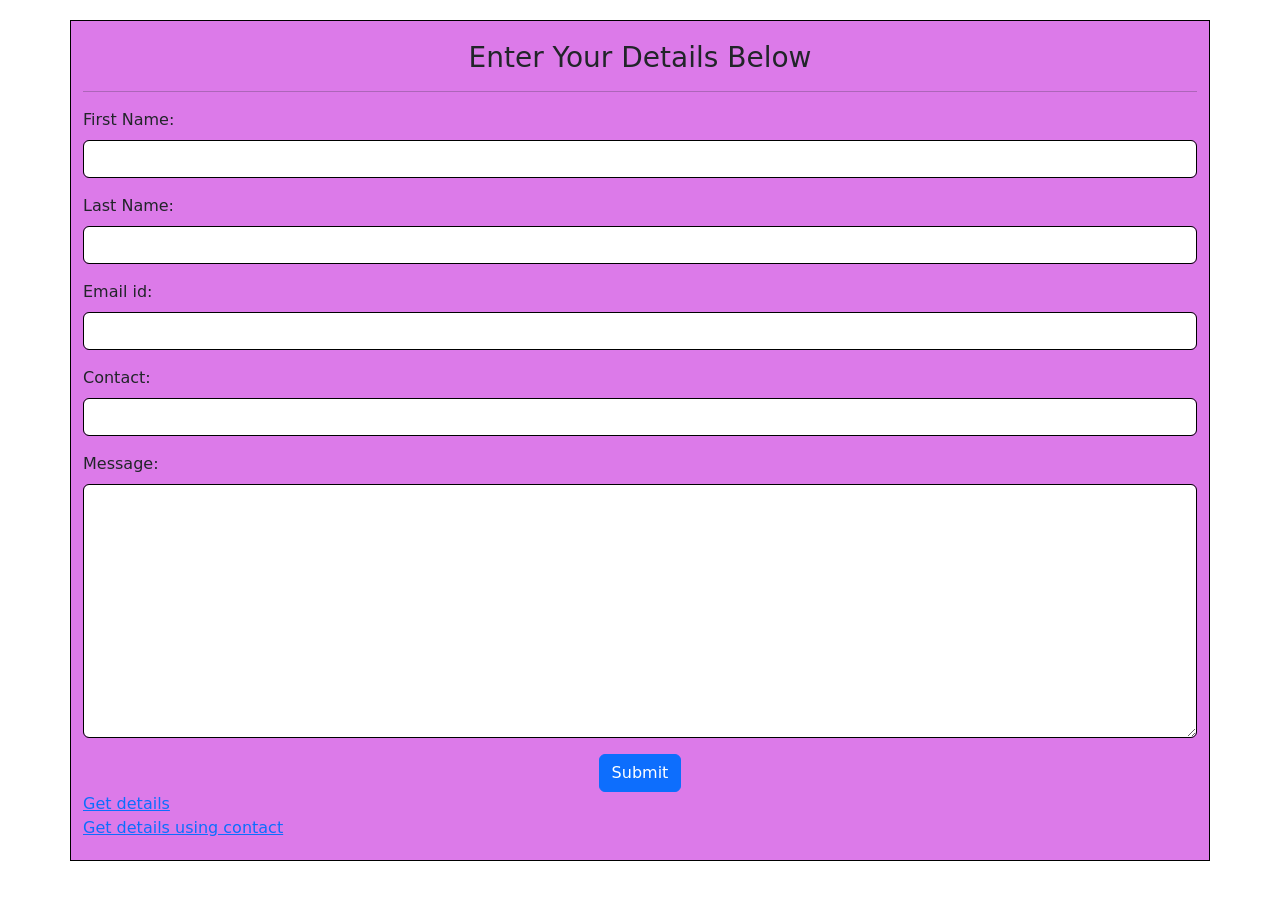
<file: index.html>
<!DOCTYPE html>
<html>
  <head>
    <link rel="stylesheet" type="text/css" href="aiclformcss.css" />
    <link
      href="https://cdn.jsdelivr.net/npm/bootstrap@5.0.0-beta2/dist/css/bootstrap.min.css"
      rel="stylesheet"
      integrity="sha384-BmbxuPwQa2lc/FVzBcNJ7UAyJxM6wuqIj61tLrc4wSX0szH/Ev+nYRRuWlolflfl"
      crossorigin="anonymous"
    />
    <script
      src="https://cdn.jsdelivr.net/npm/bootstrap@5.0.0-beta2/dist/js/bootstrap.bundle.min.js"
      integrity="sha384-b5kHyXgcpbZJO/tY9Ul7kGkf1S0CWuKcCD38l8YkeH8z8QjE0GmW1gYU5S9FOnJ0"
      crossorigin="anonymous"
    ></script>
    <script
      src="https://cdn.jsdelivr.net/npm/@popperjs/core@2.6.0/dist/umd/popper.min.js"
      integrity="sha384-KsvD1yqQ1/1+IA7gi3P0tyJcT3vR+NdBTt13hSJ2lnve8agRGXTTyNaBYmCR/Nwi"
      crossorigin="anonymous"
    ></script>
    <script
      src="https://cdn.jsdelivr.net/npm/bootstrap@5.0.0-beta2/dist/js/bootstrap.min.js"
      integrity="sha384-nsg8ua9HAw1y0W1btsyWgBklPnCUAFLuTMS2G72MMONqmOymq585AcH49TLBQObG"
      crossorigin="anonymous"
    ></script>
    <title>Profile Form</title>
  </head>
  <body>
    <div class="container formstyle">
      <div class="text-center"><h3>Enter Your Details Below</h3></div>
      <hr />
      <form action="aiclinsert.php" method="POST">
        <div class="mb-3">
          <label for="firstName" class="form-label">First Name:</label>
          <input
            type="text"
            class="form-control"
            name="firstName"
            id="firstName"
          />
        </div> 
        <div class="mb-3">
          <label for="lastname" class="form-label">Last Name:</label>
          <input
            type="text"
            class="form-control"
            name="lastname"
            id="lastname"
          />
        </div>
        <div class="mb-3">
          <label for="email" class="form-label">Email id:</label>
          <input
            type="email"
            class="form-control"
            name="email"
            id="email"
          />
        </div>
        <div class="mb-3">
          <label for="Contact" class="form-label">Contact:</label>
          <input
            type="number"
            name="Contact"
            class="form-control"
            id="Contact"
          />
        </div>
        <div class="mb-3">
          <label for="Message" class="form-label">Message:</label>
          <textarea
            name="Message"
            class="form-control"
            rows="10"
            cols="30"
            id="Message"
          ></textarea>
        </div>
        <div class="text-center">
          <button type="submit" class="btn btn-primary">Submit</button>
        </div>
        <a href="aicldetails.html">Get details</a><br>
        <a href="aiclusingcontact.html">Get details using contact</a>
      </form>
    </div>
  </body>
</html>
</file>
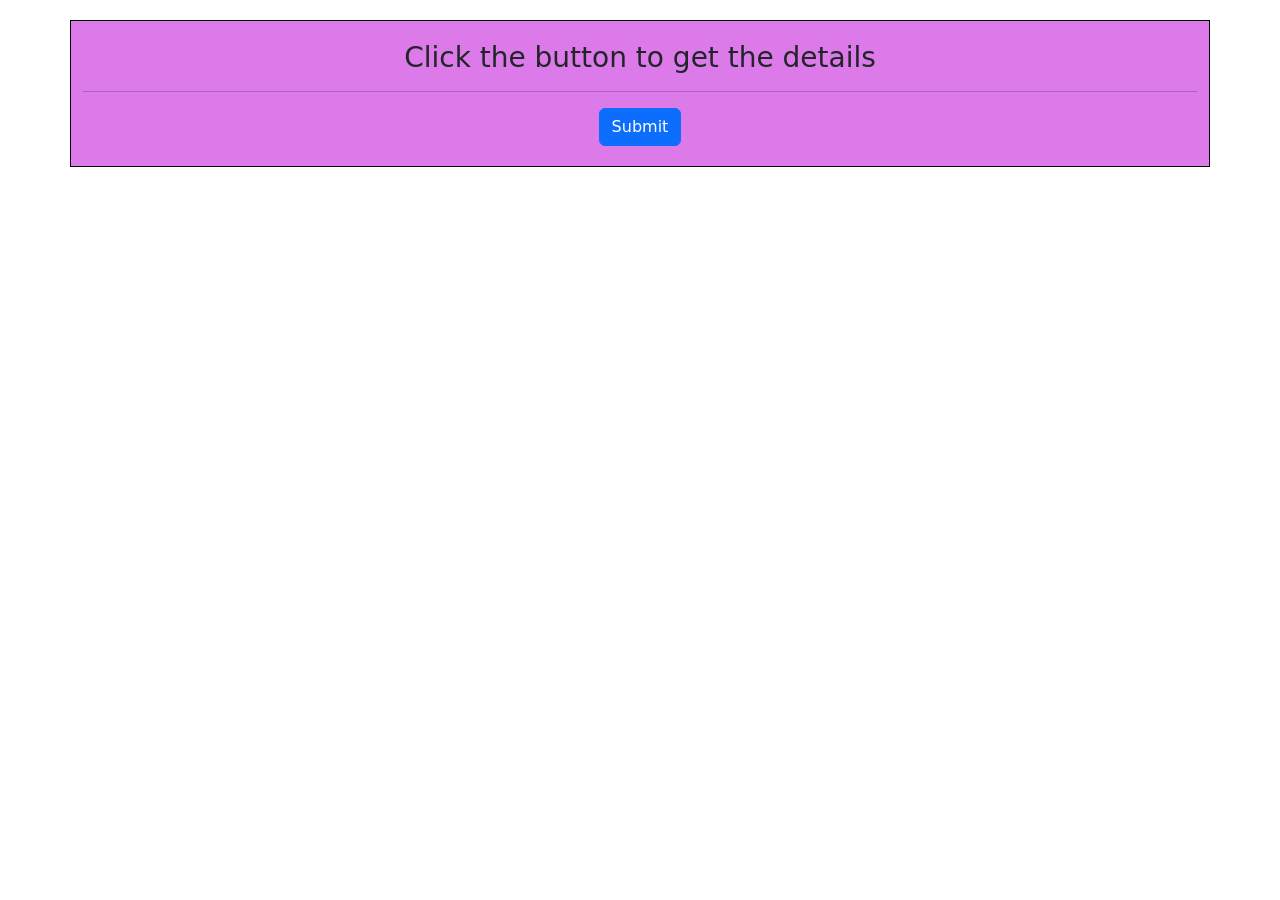
<file: aicldetails.html>
<!DOCTYPE html>
<html>
<head>
<link rel="stylesheet" type="text/css" href="aiclformcss.css" />
<link
      href="https://cdn.jsdelivr.net/npm/bootstrap@5.0.0-beta2/dist/css/bootstrap.min.css"
      rel="stylesheet"
      integrity="sha384-BmbxuPwQa2lc/FVzBcNJ7UAyJxM6wuqIj61tLrc4wSX0szH/Ev+nYRRuWlolflfl"
      crossorigin="anonymous"
    />
    <script
      src="https://cdn.jsdelivr.net/npm/bootstrap@5.0.0-beta2/dist/js/bootstrap.bundle.min.js"
      integrity="sha384-b5kHyXgcpbZJO/tY9Ul7kGkf1S0CWuKcCD38l8YkeH8z8QjE0GmW1gYU5S9FOnJ0"
      crossorigin="anonymous"
    ></script>
    <script
      src="https://cdn.jsdelivr.net/npm/@popperjs/core@2.6.0/dist/umd/popper.min.js"
      integrity="sha384-KsvD1yqQ1/1+IA7gi3P0tyJcT3vR+NdBTt13hSJ2lnve8agRGXTTyNaBYmCR/Nwi"
      crossorigin="anonymous"
    ></script>
    <script
      src="https://cdn.jsdelivr.net/npm/bootstrap@5.0.0-beta2/dist/js/bootstrap.min.js"
      integrity="sha384-nsg8ua9HAw1y0W1btsyWgBklPnCUAFLuTMS2G72MMONqmOymq585AcH49TLBQObG"
      crossorigin="anonymous"
    ></script>
</head>
<body>
<div class="container formstyle">
    <div class="text-center">
      <h3>Click the button to get the details</h3>
    </div>
    <hr />
    <form action="aiclselect.php" method="get">
      <div class="text-center">
        <button type="submit" class="btn btn-primary">Submit</button>
      </div>
    </form>
  </div>
</body>
</html>
</file>
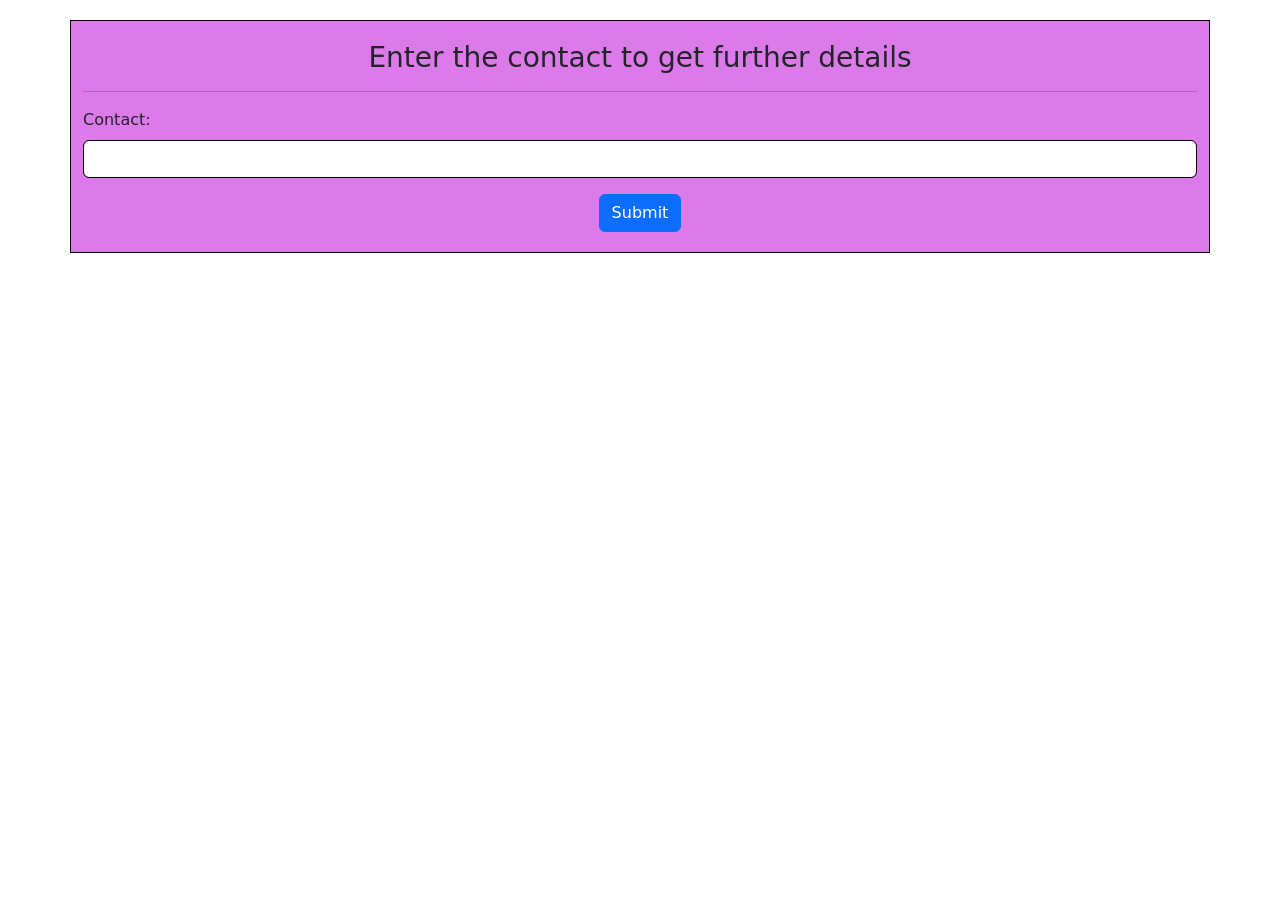
<file: aiclusingcontact.html>
<!DOCTYPE html>
<html>
  <head>
    <link rel="stylesheet" type="text/css" href="aiclformcss.css" />
    <link
      href="https://cdn.jsdelivr.net/npm/bootstrap@5.0.0-beta2/dist/css/bootstrap.min.css"
      rel="stylesheet"
      integrity="sha384-BmbxuPwQa2lc/FVzBcNJ7UAyJxM6wuqIj61tLrc4wSX0szH/Ev+nYRRuWlolflfl"
      crossorigin="anonymous"
    />
    <script
      src="https://cdn.jsdelivr.net/npm/bootstrap@5.0.0-beta2/dist/js/bootstrap.bundle.min.js"
      integrity="sha384-b5kHyXgcpbZJO/tY9Ul7kGkf1S0CWuKcCD38l8YkeH8z8QjE0GmW1gYU5S9FOnJ0"
      crossorigin="anonymous"
    ></script>
    <script
      src="https://cdn.jsdelivr.net/npm/@popperjs/core@2.6.0/dist/umd/popper.min.js"
      integrity="sha384-KsvD1yqQ1/1+IA7gi3P0tyJcT3vR+NdBTt13hSJ2lnve8agRGXTTyNaBYmCR/Nwi"
      crossorigin="anonymous"
    ></script>
    <script
      src="https://cdn.jsdelivr.net/npm/bootstrap@5.0.0-beta2/dist/js/bootstrap.min.js"
      integrity="sha384-nsg8ua9HAw1y0W1btsyWgBklPnCUAFLuTMS2G72MMONqmOymq585AcH49TLBQObG"
      crossorigin="anonymous"
    ></script>
    </head>
    <body>
        <div class="container formstyle">
            <div class="text-center">
              <h3>Enter the contact to get further details</h3>
            </div>
            <hr />
            <form action="aiclwhereform.php" method="get">
              <div class="mb-3">
                <label for="Contact" class="form-label">Contact:</label>
                <input
                  type="number"
                  name="Contact"
                  class="form-control"
                  id="Contact"
                />
              </div>
              <div class="text-center">
                <button type="submit" class="btn btn-primary">Submit</button>
              </div>
            </form>
          </div>

    </body>
    </html>
</file>
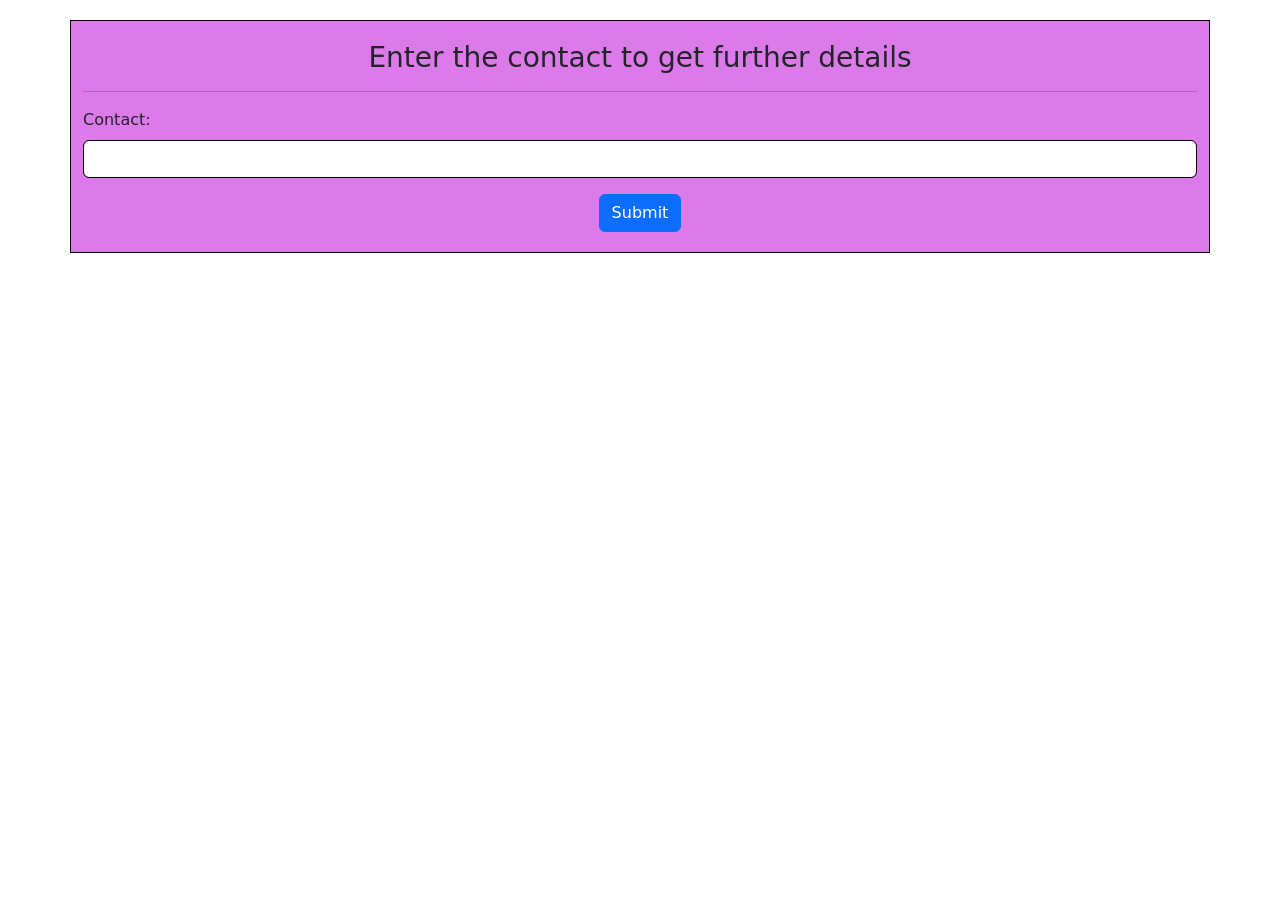
<file: aiclwhereform.html>
<!DOCTYPE html>
<html>
  <head>
    <link rel="stylesheet" type="text/css" href="aiclformcss.css" />
    <link
      href="https://cdn.jsdelivr.net/npm/bootstrap@5.0.0-beta2/dist/css/bootstrap.min.css"
      rel="stylesheet"
      integrity="sha384-BmbxuPwQa2lc/FVzBcNJ7UAyJxM6wuqIj61tLrc4wSX0szH/Ev+nYRRuWlolflfl"
      crossorigin="anonymous"
    />
    <script
      src="https://cdn.jsdelivr.net/npm/bootstrap@5.0.0-beta2/dist/js/bootstrap.bundle.min.js"
      integrity="sha384-b5kHyXgcpbZJO/tY9Ul7kGkf1S0CWuKcCD38l8YkeH8z8QjE0GmW1gYU5S9FOnJ0"
      crossorigin="anonymous"
    ></script>
    <script
      src="https://cdn.jsdelivr.net/npm/@popperjs/core@2.6.0/dist/umd/popper.min.js"
      integrity="sha384-KsvD1yqQ1/1+IA7gi3P0tyJcT3vR+NdBTt13hSJ2lnve8agRGXTTyNaBYmCR/Nwi"
      crossorigin="anonymous"
    ></script>
    <script
      src="https://cdn.jsdelivr.net/npm/bootstrap@5.0.0-beta2/dist/js/bootstrap.min.js"
      integrity="sha384-nsg8ua9HAw1y0W1btsyWgBklPnCUAFLuTMS2G72MMONqmOymq585AcH49TLBQObG"
      crossorigin="anonymous"
    ></script>
    <title>Data retrieval Form with respect to contact</title>
  </head>
  <body>
<div class="container formstyle"> 
  <div class="text-center">
    <h3>Enter the contact to get further details</h3>
  </div>
  <hr />
  <form action="aiclwhereform.php" method="get">
    <div class="mb-3">
      <label for="Contact" class="form-label">Contact:</label>
      <input type="number" name="Contact" class="form-control" id="Contact" />
    </div>
    <div class="text-center">
      <button type="submit" class="btn btn-primary">Submit</button>
    </div>
  </form>
</div>
</body>
</html>
</file>
<file: aiclformcss.css>
.formstyle {
  background-color:rgb(220, 122, 233);
  padding-top: 20px;
  border: 1px solid black;
  padding-bottom: 20px;
  margin: 20px;
}
input[type="text"],
input[type="text"],
input[type="email"],
input[type="number"] { 
  border: 1px solid black;
}
textarea.form-control {
  border: 1px solid black;
}
button.btn.btn-primary {
  text-align: center;
}
</file>
